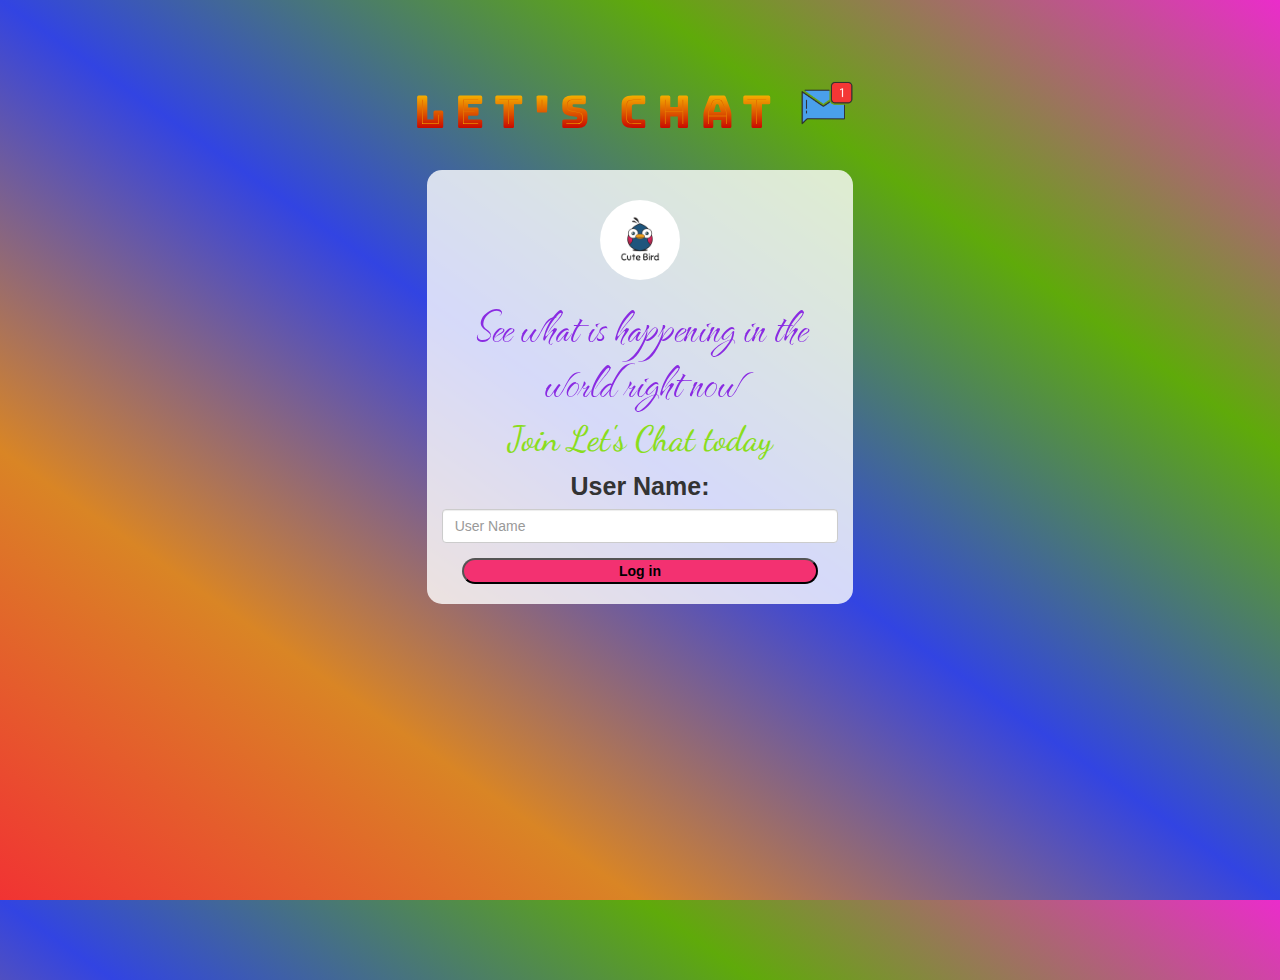
<file: index.html>
<!DOCTYPE html>
<html>
<head>
	<title>Let's Chat </title>
<link href="https://fonts.googleapis.com/css?family=Yeon+Sung&display=swap" rel="stylesheet"><meta name="viewport" content="width=device-width, initial-scale=1">

<link rel="stylesheet" href="https://maxcdn.bootstrapcdn.com/bootstrap/3.4.0/css/bootstrap.min.css">
<script src="https://ajax.googleapis.com/ajax/libs/jquery/3.4.1/jquery.min.js"></script>
<script src="https://maxcdn.bootstrapcdn.com/bootstrap/3.4.0/js/bootstrap.min.js"></script>
<link href="https://fonts.googleapis.com/css2?family=Aref+Ruqaa+Ink:wght@700&family=Bungee+Spice&family=Cinzel:wght@500&family=Comforter&family=Dancing+Script:wght@700&family=Michroma&family=Ms+Madi&family=Satisfy&family=The+Nautigal:wght@700&display=swap" rel="stylesheet">
<link rel="stylesheet" type="text/css" href="style.css">
<script src="kwitter.js"></script>
</head>
<body>
<center>
	<h1 class="header">	
		Let's Chat	<sup>
	<img src="m2.png">
	</sup>
</h1>
	<div class="col-lg-4 col-md-6 col-sm-6 col-xs-11 login_div">
	<img src="logo.png" class="logo">
		<h3 >See what is happening in the world right now</h3>
		<h4 >Join Let's Chat today</h4>
		<div class="form-group">
		  <label >User Name:</label>
<input type="text" id="user_name"class="form-control"placeholder="User Name">
		</div>
		<button id="login_button" onclick="adduser()">Log in</button>
		<br><br>
	</div>
</center>
</body>
</html>
</file>
<file: style.css>
html, body
{
  height: 100%;
  margin: 0;
}

body
{
background-image: linear-gradient(to right top, #f13333, #d98525, #3244e2, #5faa0a, #eb2ccb);
}

.header
{
	color: white;font-family: 'Bungee Spice';font-size: 45px;letter-spacing: 10px;margin-top: 80px;
}
.header img
{
	width: 80px;margin-left: -15px;
}

.login_div
{
	background: rgba(255,255,255,0.8);float: none;border-radius: 15px;
}

.logo
{
	width: 80px;margin-top: 30px;border-radius: 40px;
}

#login_button
{
	width: 90%;border-radius: 15px;
	background-color:rgb(243, 49, 113);
	color:black;
	font-weight: bold;
}

.room_name
{
	cursor: pointer;
	font-size: 20px;
}


#logout
{
	font-size: 20px; float: right;
}


#output
{
	padding: 10px; width:80%;background: rgba(255,255,255,0.8);border-radius: 15px;
}

.input_div_room_page
{
	width: 80%;
}

.input_div label
{
	color: white;font-size: 20px;
}


.input_div_message_page
{
	position: fixed;bottom: 0px;width: 100%;background: rgba(255,255,255,0.8);
}
.input_div_message_page label
{
	color: black;
}
.input_div_message_page #msg
{
	width: 80%;
}
.input_div_message_page button
{
	margin-top: 15px;
	width: 50%; 
}
.color_white
{
	color: white
}

.user_tick
{
	width:20px;
}
.message_h4
{
	padding-left:5px;color:grey;
}
h3{
	font-family: 'The Nautigal';
	font-size: 50px;
	color: blueviolet;
}
h4{
	font-family: 'Dancing Script';
	font-size: 35px;
color:rgb(138, 221, 29);
}
label{
	font-size: 25px;
}
#add{
	font-family:"Ms Madi" ;
	font-size: 40px;
}
.color_white{
	font-family: "Satisfy";
}
#room_button{
	font-family: "Aref Ruqaa Ink";
	background-color: rgb(245, 225, 45);
	color: black;
	font-size: 20px;
}
#logout{
	font-family: "Michroma";
}
#room_name{
	font-family:"Cinzel" ;
	font-size: 17px;
}
</file>
